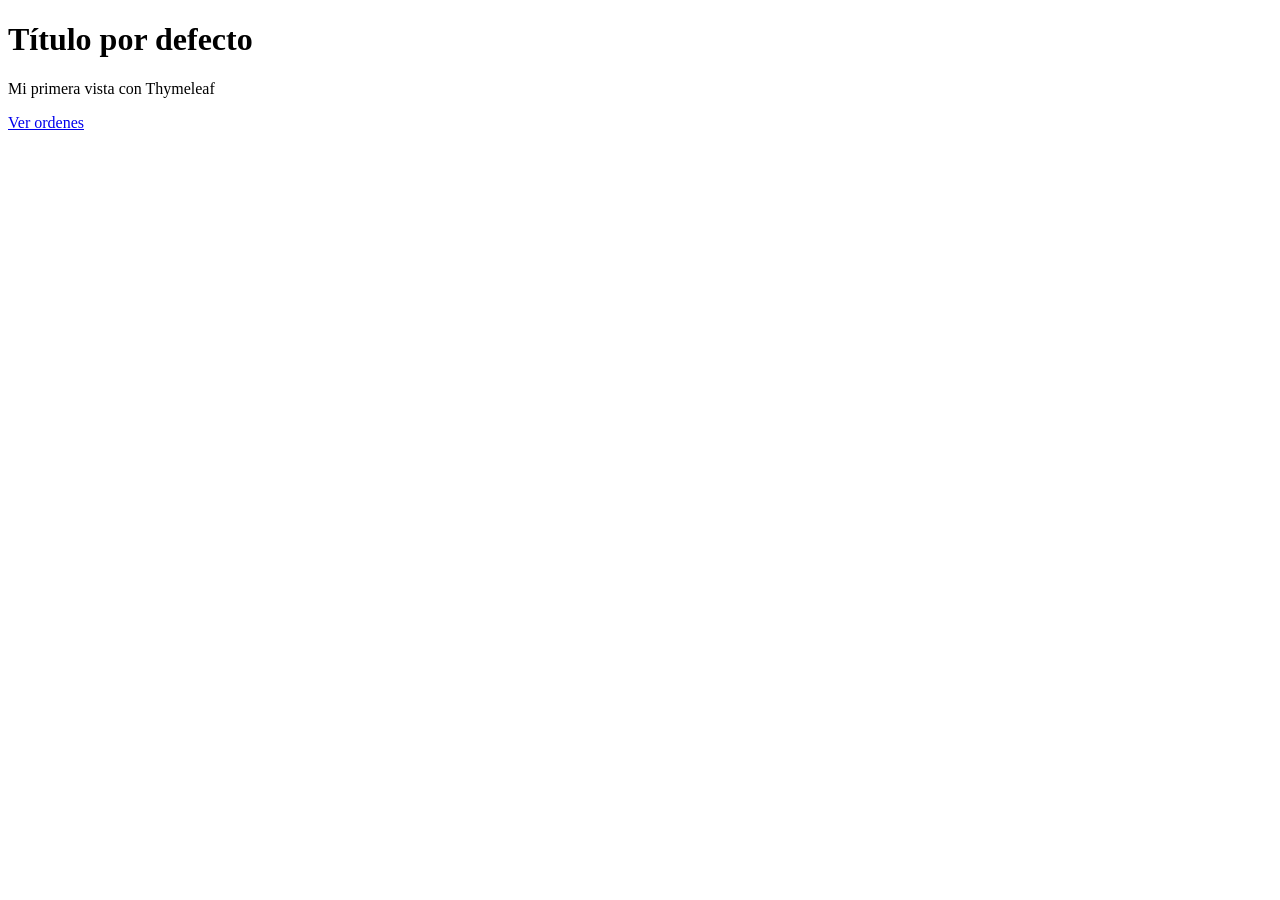
<file: src/main/resources/templates/index.html>
<!doctype html>
<html lang="es" xmlns:th="http://www.thymeleaf.org">
  <head>
    <meta charset="UTF-8" />
    <title>Ordenes Mascotas</title>
  </head>
  <body>
    <h1 th:text="${titulo}">Título por defecto</h1>
    <p>Mi primera vista con Thymeleaf</p>

    <a href="/app/ordenes">Ver ordenes</a>
  </body>
</html>
</file>
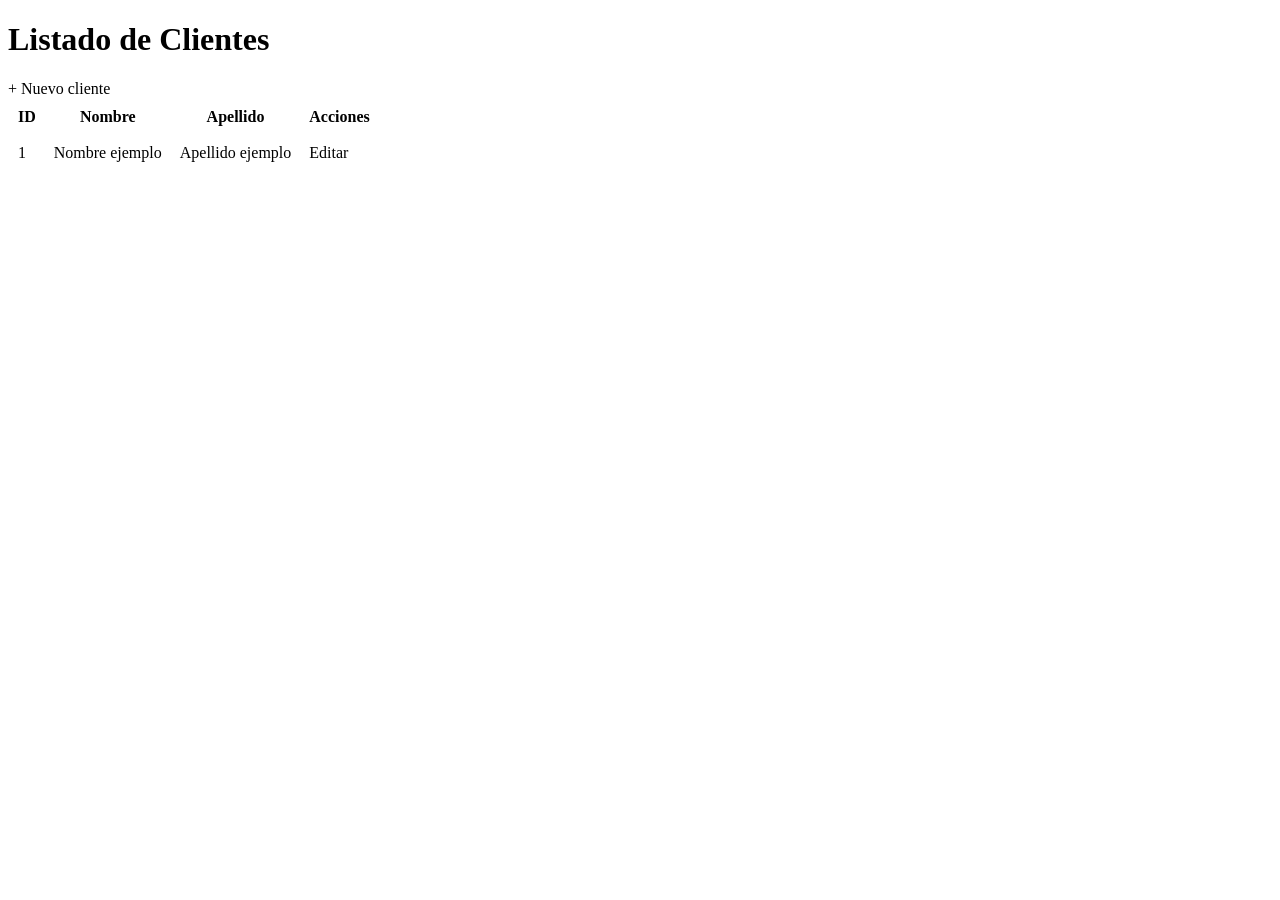
<file: src/main/resources/templates/clientes/listadoClientes.html>
<!DOCTYPE html>
<html lang="es" xmlns:th="http://www.thymeleaf.org">
<head th:replace="~{layout/base :: head(${titulo})}"></head>
<body>

    <header th:replace="~{layout/base :: navbar}"></header>

    <main class="contenedor">
        <h1 class="titulo" th:text="${titulo}">Listado de Clientes</h1>

        <div class="acciones-superiores">
            <a class="btn btn-primary" th:href="@{/app/clientes/nuevo}">
                + Nuevo cliente
            </a>
        </div>
    
        <table class="tabla" cellpadding="8">
            <thead>
                <tr>
                    <th>ID</th>
                    <th>Nombre</th>
                    <th>Apellido</th>
                    <th>Acciones</th>
                </tr>
            </thead>
    
            <tbody>
                <tr th:each="cliente : ${clientes}">
                    <td th:text="${cliente.id}">1</td>
                    <td th:text="${cliente.nombre}">Nombre ejemplo</td>
                    <td th:text="${cliente.apellido}">Apellido ejemplo</td>
                    <td>
                        <a class="btn btn-warning" th:href="@{/app/clientes/editar/{id}(id=${cliente.id})}">
                            Editar
                        </a>
                    </td>
                </tr>
            </tbody>
        </table>
    </main>

    <footer th:replace="~{layout/base :: footer}"></footer>
</body>
</html>
</file>
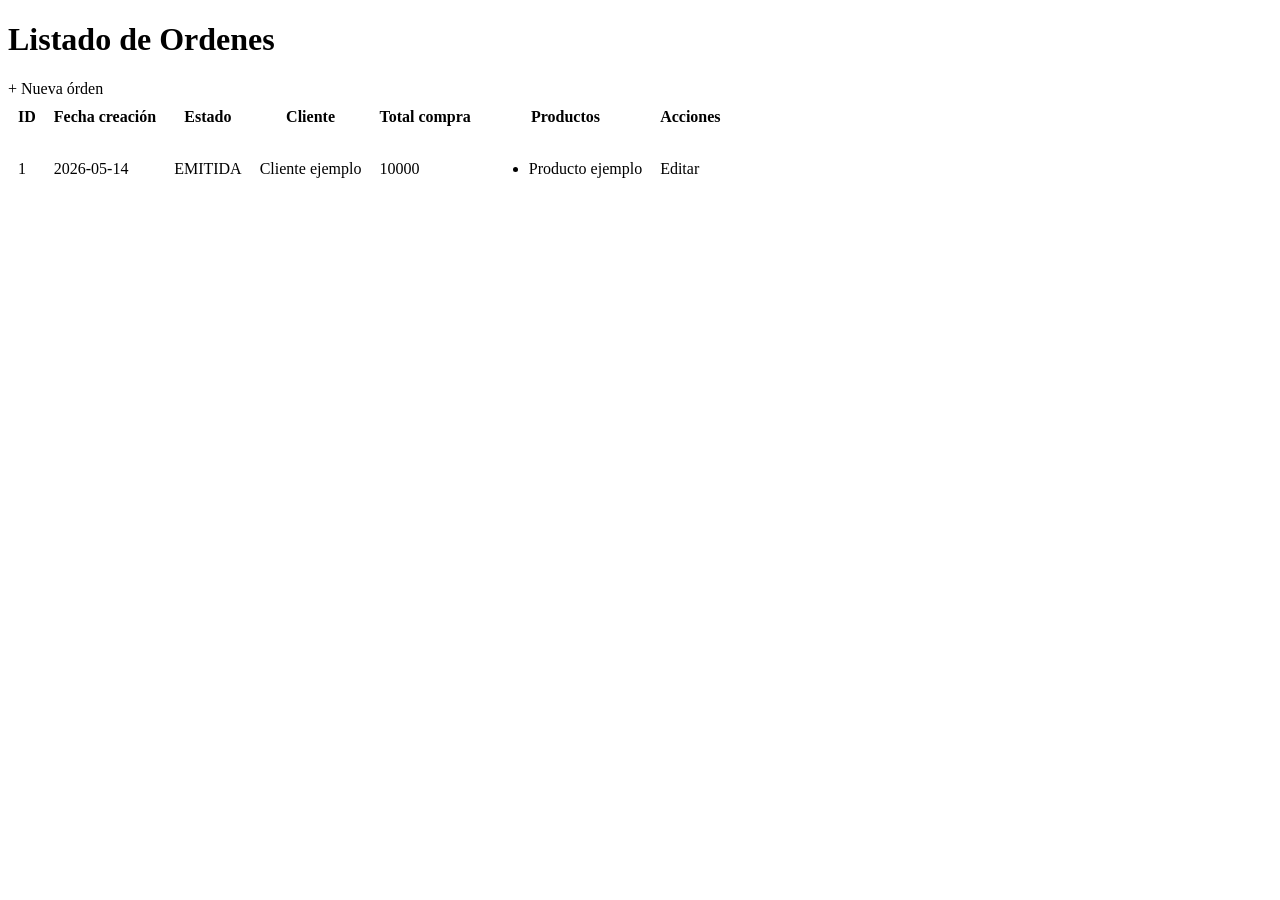
<file: src/main/resources/templates/ordenes/listadoOrdenes.html>
<!DOCTYPE html>
<html lang="es" xmlns:th="http://www.thymeleaf.org">
<head th:replace="~{layout/base :: head(${titulo})}"></head>
<body>

    <header th:replace="~{layout/base :: navbar}"></header>

    <main class="contenedor">
        <h1 class="titulo" th:text="${titulo}">Listado de Ordenes</h1>

        <div class="acciones-superiores">
            <a class="btn btn-primary" th:href="@{/app/ordenes/nuevo}">
                + Nueva órden
            </a>
        </div>

        <table class="tabla" cellpadding="8">
            <thead>
                <tr>
                    <th>ID</th>
                    <th>Fecha creación</th>
                    <th>Estado</th>
                    <th>Cliente</th>
                    <th>Total compra</th>
                    <th>Productos</th>
                    <th>Acciones</th>
                </tr>
            </thead>

            <tbody>
                <tr th:each="orden : ${ordenes}">
                    <td th:text="${orden.id}">1</td>
                    <td th:text="${orden.fechaCreacion}">2026-05-14</td>
                    <td th:text="${orden.estado}">EMITIDA</td>

                    <td th:text="${orden.cliente != null ? orden.cliente.nombre : 'Sin cliente'}">
                        Cliente ejemplo
                    </td>

                    <td th:text="${orden.totalCompra}">10000</td>

                    <td>
                        <ul>
                            <li th:each="producto : ${orden.productos}"
                                th:text="${producto.nombreProducto}">
                                Producto ejemplo
                            </li>
                        </ul>
                    </td>

                    <td>
                        <a class="btn btn-warning" th:href="@{/app/ordenes/editar/{id}(id=${orden.id})}">
                            Editar
                        </a>
                    </td>
                </tr>
            </tbody>
        </table>
    </main>

    <footer th:replace="~{layout/base :: footer}"></footer>
</body>
</html>
</file>
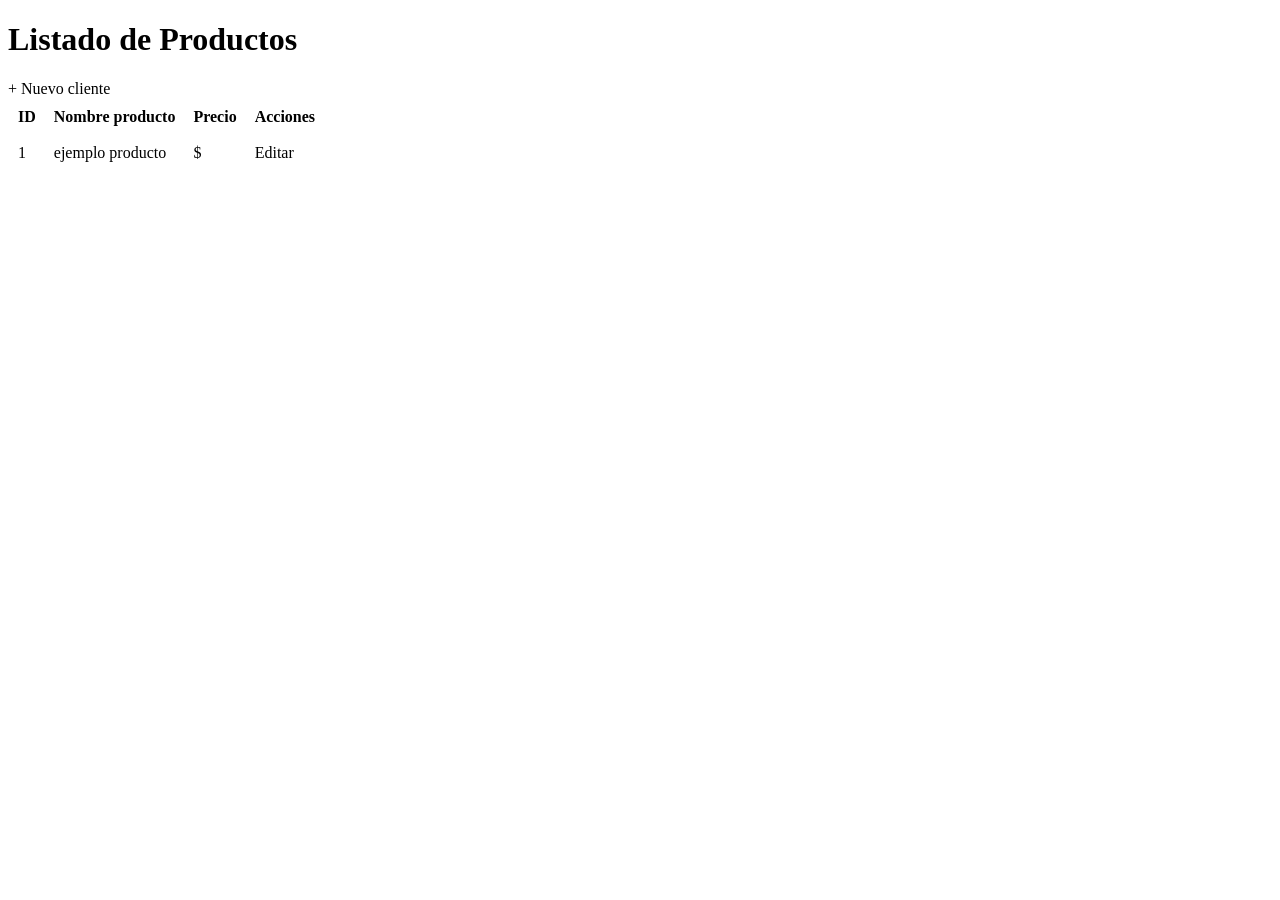
<file: src/main/resources/templates/productos/listadoProductos.html>
<!DOCTYPE html>
<html lang="es" xmlns:th="http://www.thymeleaf.org">
<head th:replace="~{layout/base :: head(${titulo})}"></head>
<body>

    <header th:replace="~{layout/base :: navbar}"></header>

    <main class="contenedor">

        <h1 class="titulo" th:text="${titulo}">Listado de Productos</h1>

        <div class="acciones-superiores">
            <a class="btn btn-primary" th:href="@{/app/clientes/nuevo}">
                + Nuevo cliente
            </a>
        </div>

        <table class="tabla" cellpadding="8">
            <thead>
                <tr>
                    <th>ID</th>
                    <th>Nombre producto</th>
                    <th>Precio</th>
                    <th>Acciones</th>
                </tr>
            </thead>
    
            <tbody>
                <tr th:each="producto : ${productos}">
                    <td th:text="${producto.id}">1</td>
                    <td th:text="${producto.nombreProducto}">ejemplo producto</td>
                    <td th:text="${producto.precio}">$</td>
                    <td>
                        <a class="btn btn-warning" th:href="@{/app/productos/editar/{id}(id=${producto.id})}">
                            Editar
                        </a>
                    </td>
                </tr>
            </tbody>
        </table>
    </main>

    <footer th:replace="~{layout/base :: footer}"></footer>
</body>
</html>
</file>
